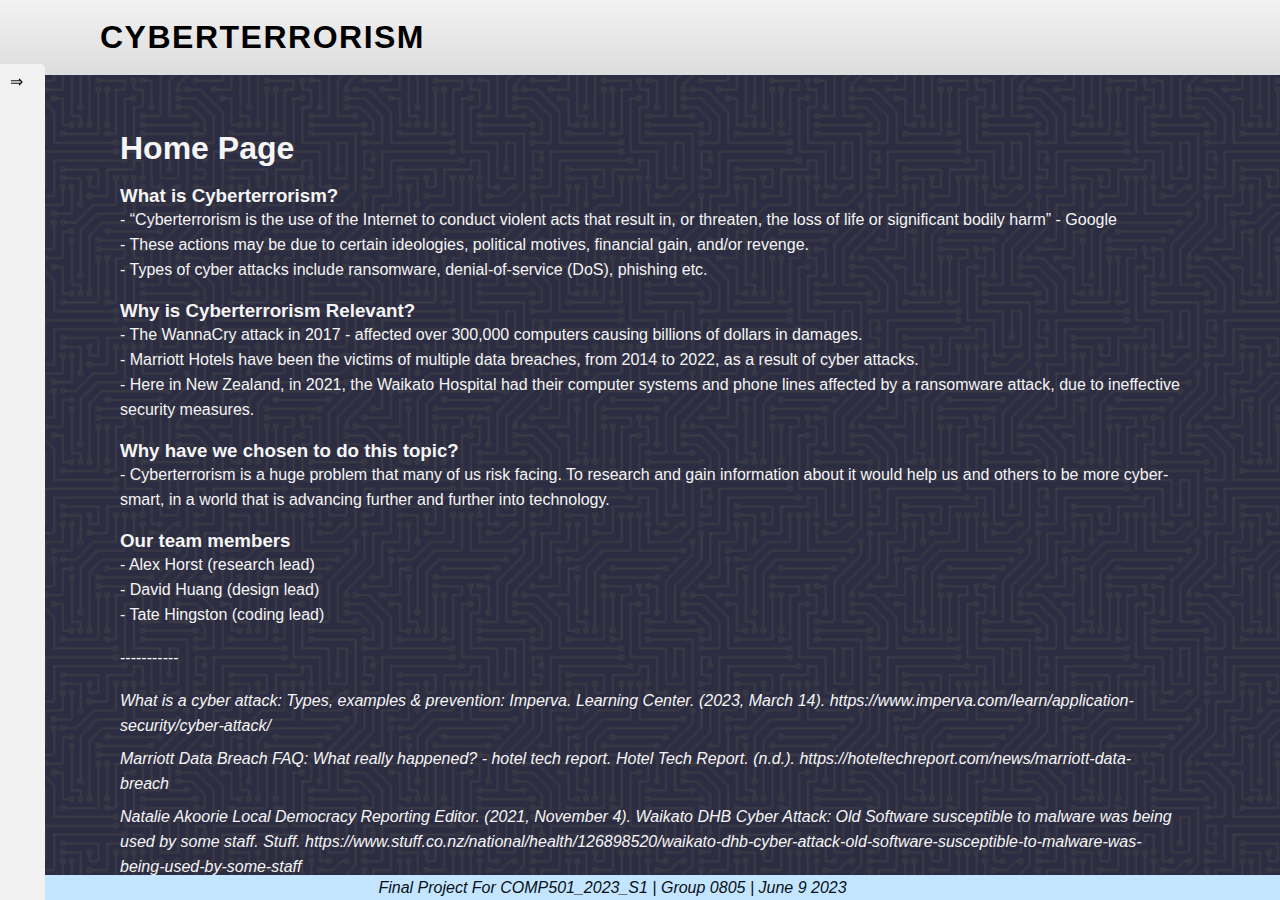
<file: index.html>
<!DOCTYPE html PUBLIC "-//W3C//DTD HTML 4.01//EN">
<html>

<head>
  <title>Cyberterrorism - Group 0805</title>
  <link rel="stylesheet" href="/styles/mainstyle.css">
</head>

<body>

<!-- Page header -->
<div class="header">
  <h1 style="display: block;">Cyberterrorism</h1>
</div>
<!-- Navbar -->

<label for="sidebar-toggle" class="sidebar-toggle-icon"></label>

<div class="sidebar">
  
  <div class="indicator">
    <p>⇒</p>
  </div>

  <ul class="sidebar-menu">
    <li><a href="/index.html">Home</a></li>
    <li><a href="/misc/topic.html">Our Topic</a></li>
    <li><a href="/misc/opportunities.html">Opportunities</a></li>
    <li><a href="/misc/risks.html">Risks</a></li>
    <li><a href="/misc/choices.html">Choices</a></li>
    <li><a href="/misc/portfolio.html">Our Portfolio</a></li>
    <li><a href="/misc/ethics.html">Ethical Reflections</a></li>
    <li><a href="/misc/team.html">Our Team</a></li>
    <li><a href="/misc/references.html">References</a></li>
  </ul>
</div>

<!-- Main content -->
<div class="main">
    <!-- Heading-->
  <h1>Home Page</h1>
  <br>
    <!-- Main Body -->
  <h3>What is Cyberterrorism?</h3>
  <p> - “Cyberterrorism is the use of the Internet to conduct violent acts that result in, or threaten, the loss of life or significant bodily harm” - Google</p>
  <p> - These actions may be due to certain ideologies, political motives, financial gain, and/or revenge.</p>
  <p> - Types of cyber attacks include ransomware, denial-of-service (DoS), phishing etc. </p>
  <br>
  <h3>Why is Cyberterrorism Relevant?</h3>
  <p> - The WannaCry attack in 2017 - affected over 300,000 computers causing billions of dollars in damages.</p>
  <p> - Marriott Hotels have been the victims of multiple data breaches, from 2014 to 2022, as a result of cyber attacks.</p>
  <p> - Here in New Zealand, in 2021, the Waikato Hospital had their computer systems and phone lines affected by a ransomware attack, due to ineffective security measures.</p>
  <br>
  <h3>Why have we chosen to do this topic?</h3>
  <p> - Cyberterrorism is a huge problem that many of us risk facing. To research and gain information about it would help us and others to be more cyber-smart, in a world that is advancing further and further into technology. </p>
  <br>
  <h3>Our team members</h3>
  <p> - Alex Horst (research lead)</p>
  <p> - David Huang (design lead)</p>
  <p> - Tate Hingston (coding lead)</p>
    <!-- Reference Links -->
  <br>
    <p>-----------</p>
  <br>
  <p><i>What is a cyber attack: Types, examples &amp; prevention: Imperva. Learning Center. (2023, March 14). https://www.imperva.com/learn/application-security/cyber-attack/</i></p><div class="sr"></div>
  <p><i>Marriott Data Breach FAQ: What really happened? - hotel tech report. Hotel Tech Report. (n.d.). https://hoteltechreport.com/news/marriott-data-breach </i></p><div class="sr"></div>
  <p><i>Natalie Akoorie Local Democracy Reporting Editor. (2021, November 4). Waikato DHB Cyber Attack: Old Software susceptible to malware was being used by some staff. Stuff. https://www.stuff.co.nz/national/health/126898520/waikato-dhb-cyber-attack-old-software-susceptible-to-malware-was-being-used-by-some-staff </i></p><div class="sr"></div>

  <!-- Page footer -->
  <div class="footer">
    <p><i>Final Project For COMP501_2023_S1 | Group 0805 | June 9 2023</i></p>
  </div>

</div>
</body>
</html>
</file>
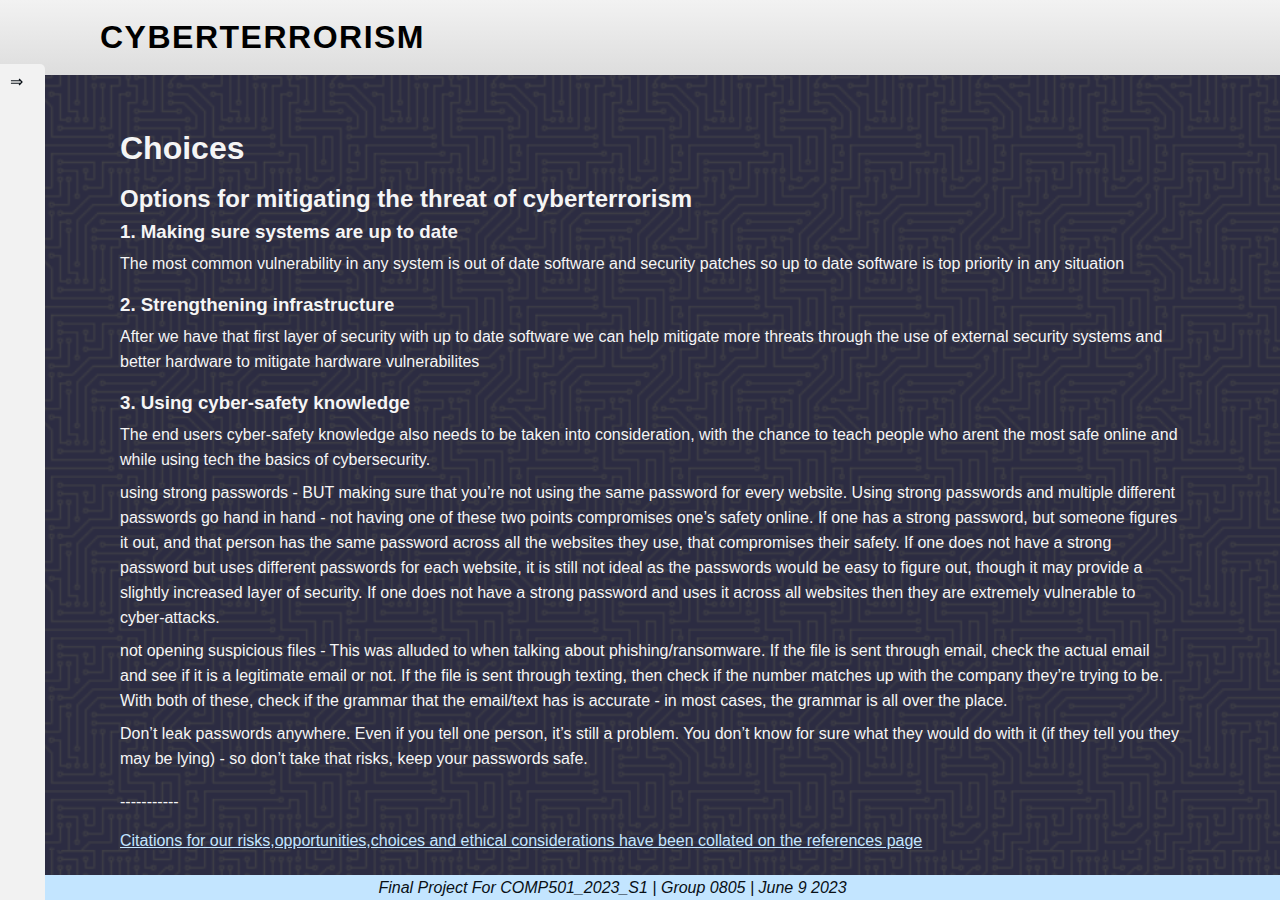
<file: misc/choices.html>
<!DOCTYPE html PUBLIC "-//W3C//DTD HTML 4.01//EN">
<html>

<head>
  <title>Cyberterrorism - Group 0805</title>
  <link rel="stylesheet" href="/styles/mainstyle.css">
</head>

<body>

<!-- Page header -->
<div class="header">
  <h1 style="display: block;">Cyberterrorism</h1>
</div>
<!-- Navbar -->

<label for="sidebar-toggle" class="sidebar-toggle-icon"></label>

<div class="sidebar">
  
  <div class="indicator">
    <p>⇒</p>
  </div>
  
  <ul class="sidebar-menu">
    <li><a href="/index.html">Home</a></li>
    <li><a href="/misc/topic.html">Our Topic</a></li>
    <li><a href="/misc/opportunities.html">Opportunities</a></li>
    <li><a href="/misc/risks.html">Risks</a></li>
    <li><a href="/misc/choices.html">Choices</a></li>
    <li><a href="/misc/portfolio.html">Our Portfolio</a></li>
    <li><a href="/misc/ethics.html">Ethical Reflections</a></li>
    <li><a href="/misc/team.html">Our Team</a></li>
    <li><a href="/misc/references.html">References</a></li>
  </ul>
</div>

<!-- Main content -->
<div class="main">
    <!-- Heading-->
  <h1>Choices</h1>
  <br>
  <h2>Options for mitigating the threat of cyberterrorism</h2>
  <div class="sr"></div>
  <h3>1. Making sure systems are up to date</h3>
  <div class="sr"></div>
  <p>The most common vulnerability in any system is out of date software and security patches so up to date software is top priority in any situation</p>
  <br>
  <h3>2. Strengthening infrastructure</h3>
  <div class="sr"></div>
  <p>After we have that first layer of security with up to date software we can help mitigate more threats through the use of external security systems and better hardware to mitigate hardware vulnerabilites</p>
  <br>
  <h3>3. Using cyber-safety knowledge</h3>
  <div class="sr"></div>
  <p>The end users cyber-safety knowledge also needs to be taken into consideration, with the chance to teach people who arent the most safe online and while using tech the basics of cybersecurity.</p>
  <div class="sr"></div>
  <p>using strong passwords - BUT making sure that you’re not using the same password for every website. Using strong passwords and multiple different passwords go hand in hand - not having one of these two points compromises one’s safety online. If one has a strong password, but someone figures it out, and that person has the same password across all the websites they use, that compromises their safety. If one does not have a strong password but uses different passwords for each website, it is still not ideal as the passwords would be easy to figure out, though it may provide a slightly increased layer of security. If one does not have a strong password and uses it across all websites then they are extremely vulnerable to cyber-attacks. </p>
  <div class="sr"></div>
  <p>not opening suspicious files - This was alluded to when talking about phishing/ransomware. If the file is sent through email, check the actual email and see if it is a legitimate email or not. If the file is sent through texting, then check if the number matches up with the company they’re trying to be. With both of these, check if the grammar that the email/text has is accurate - in most cases, the grammar is all over the place. </p>
  <div class="sr"></div>
  <p>Don’t leak passwords anywhere. Even if you tell one person, it’s still a problem. You don’t know for sure what they would do with it (if they tell you they may be lying) - so don’t take that risks, keep your passwords safe.  </p>
  <br>
  <p>-----------</p>
<br>
<a href="/misc/references.html">Citations for our risks,opportunities,choices and ethical considerations have been collated on the references page</a>
  <!-- Page footer -->
  <div class="footer">
    <p><i>Final Project For COMP501_2023_S1 | Group 0805 | June 9 2023</i></p>
  </div>

</div>
</body>
</html>
</file>
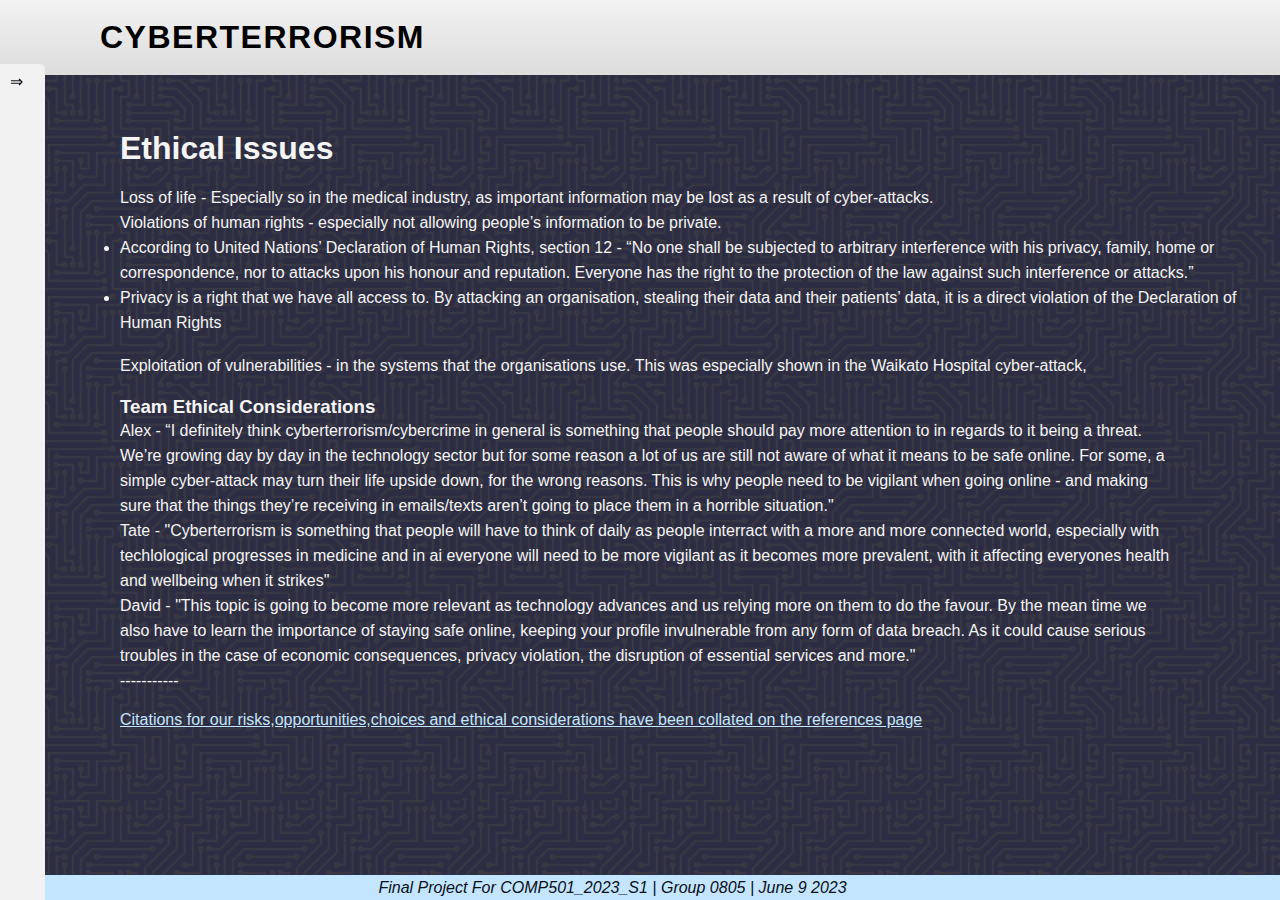
<file: misc/ethics.html>
<!DOCTYPE html PUBLIC "-//W3C//DTD HTML 4.01//EN">
<html>

<head>
  <title>Cyberterrorism - Group 0805</title>
  <link rel="stylesheet" href="/styles/mainstyle.css">
</head>

<body>

<!-- Page header -->
<div class="header">
  <h1 style="display: block;">Cyberterrorism</h1>
</div>
<!-- Navbar -->

<label for="sidebar-toggle" class="sidebar-toggle-icon"></label>

<div class="sidebar">
  
  <div class="indicator">
    <p>⇒</p>
  </div>
  
  <ul class="sidebar-menu">
    <li><a href="/index.html">Home</a></li>
    <li><a href="/misc/topic.html">Our Topic</a></li>
    <li><a href="/misc/opportunities.html">Opportunities</a></li>
    <li><a href="/misc/risks.html">Risks</a></li>
    <li><a href="/misc/choices.html">Choices</a></li>
    <li><a href="/misc/portfolio.html">Our Portfolio</a></li>
    <li><a href="/misc/ethics.html">Ethical Reflections</a></li>
    <li><a href="/misc/team.html">Our Team</a></li>
    <li><a href="/misc/references.html">References</a></li>
  </ul>
</div>

<!-- Main content -->
<div class="main">
    <!-- Heading-->
  <h1>Ethical Issues</h1>
  <br>
  <p>Loss of life - Especially so in the medical industry, as important information may be lost as a result of cyber-attacks.</p>
  <p>Violations of human rights - especially not allowing people’s information to be private.</p>
  <li>According to United Nations’ Declaration of Human Rights, section 12 - “No one shall be subjected to arbitrary interference with his privacy, family, home or correspondence, nor to attacks upon his honour and reputation. Everyone has the right to the protection of the law against such interference or attacks.”</li>
  <li>Privacy is a right that we have all access to. By attacking an organisation, stealing their data and their patients’ data, it is a direct violation of the Declaration of Human Rights</li>
  <br>
  <p>Exploitation of vulnerabilities - in the systems that the organisations use. This was especially shown in the Waikato Hospital cyber-attack,</p>
  <br>
  <h3>Team Ethical Considerations</h3>
  <p>Alex - “I definitely think cyberterrorism/cybercrime in general is something that people should pay more attention to in regards to it being a threat. We’re growing day by day in the technology sector but for some reason a lot of us are still not aware of what it means to be safe online. For some, a simple cyber-attack may turn their life upside down, for the wrong reasons. This is why people need to be vigilant when going online - and making sure that the things they’re receiving in emails/texts aren’t going to place them in a horrible situation."</p>
  <p>Tate - "Cyberterrorism is something that people will have to think of daily as people interract with a more and more connected world, especially with techlological progresses in medicine and in ai everyone will need to be more vigilant as it becomes more prevalent, with it affecting everyones health and wellbeing when it strikes"</p>
  <p>David - "This topic is going to become more relevant as technology advances and us relying more on them to do the favour. By the mean time we also have to learn the importance of staying safe online, keeping your profile invulnerable from any form of data breach. As it could cause serious troubles in the case of economic consequences, privacy violation, the disruption of essential services and more."</p>
<p>-----------</p>
<br>
<a href="/misc/references.html">Citations for our risks,opportunities,choices and ethical considerations have been collated on the references page</a>

  <!-- Page footer -->
  <div class="footer">
    <p><i>Final Project For COMP501_2023_S1 | Group 0805 | June 9 2023</i></p>
  </div>

</div>
</body>
</html>
</file>
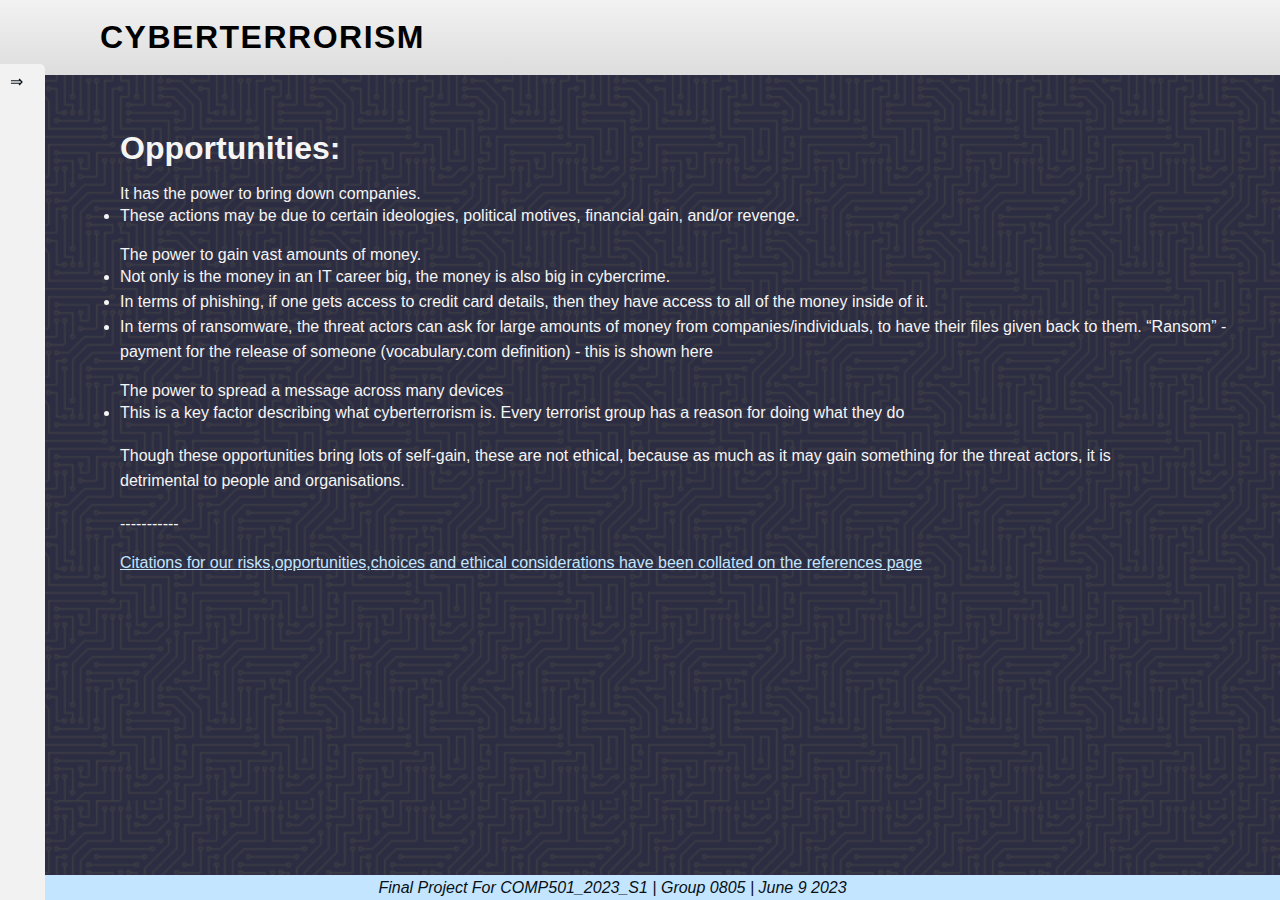
<file: misc/opportunities.html>
<!DOCTYPE html PUBLIC "-//W3C//DTD HTML 4.01//EN">
<html>

<head>
  <title>Cyberterrorism - Group 0805</title>
  <link rel="stylesheet" href="/styles/mainstyle.css">
</head>

<body>

<!-- Page header -->
<div class="header">
  <h1 style="display: block;">Cyberterrorism</h1>
</div>
<!-- Navbar -->

<label for="sidebar-toggle" class="sidebar-toggle-icon"></label>

<div class="sidebar">
  
  <div class="indicator">
    <p>⇒</p>
  </div>
  
  <ul class="sidebar-menu">
    <li><a href="/index.html">Home</a></li>
    <li><a href="/misc/topic.html">Our Topic</a></li>
    <li><a href="/misc/opportunities.html">Opportunities</a></li>
    <li><a href="/misc/risks.html">Risks</a></li>
    <li><a href="/misc/choices.html">Choices</a></li>
    <li><a href="/misc/portfolio.html">Our Portfolio</a></li>
    <li><a href="/misc/ethics.html">Ethical Reflections</a></li>
    <li><a href="/misc/team.html">Our Team</a></li>
    <li><a href="/misc/references.html">References</a></li>
  </ul>
</div>
<!-- Main content -->
<div class="main">
    <!-- Heading-->
  <h1>Opportunities:</h1>
  <br>
  It has the power to bring down companies. 
  <br>
  <li>These actions may be due to certain ideologies, political motives, financial gain, and/or revenge.</li>
  <br>
  The power to gain vast amounts of money. 
  <li>Not only is the money in an IT career big, the money is also big in cybercrime.</li>
  <li>In terms of phishing, if one gets access to credit card details, then they have access to all of the money inside of it. </li>
  <li>In terms of ransomware, the threat actors can ask for large amounts of money from companies/individuals, to have their files given back to them. “Ransom” - payment for the release of someone (vocabulary.com definition) - this is shown here</li>
  <br>
  The power to spread a message across many devices
  <br>
  <li>This is a key factor describing what cyberterrorism is. Every terrorist group has a reason for doing what they do</li>
  <br>
  <p>Though these opportunities bring lots of self-gain, these are not ethical, because as much as it may gain something for the threat actors, it is detrimental to people and organisations.</p>
  <br>
<p>-----------</p>
<br>
<a href="/misc/references.html">Citations for our risks,opportunities,choices and ethical considerations have been collated on the references page</a>
  <!-- Page footer -->
  <div class="footer">
    <p><i>Final Project For COMP501_2023_S1 | Group 0805 | June 9 2023</i></p>
  </div>
  <br>
  
</div>
</body>
</html>
</file>
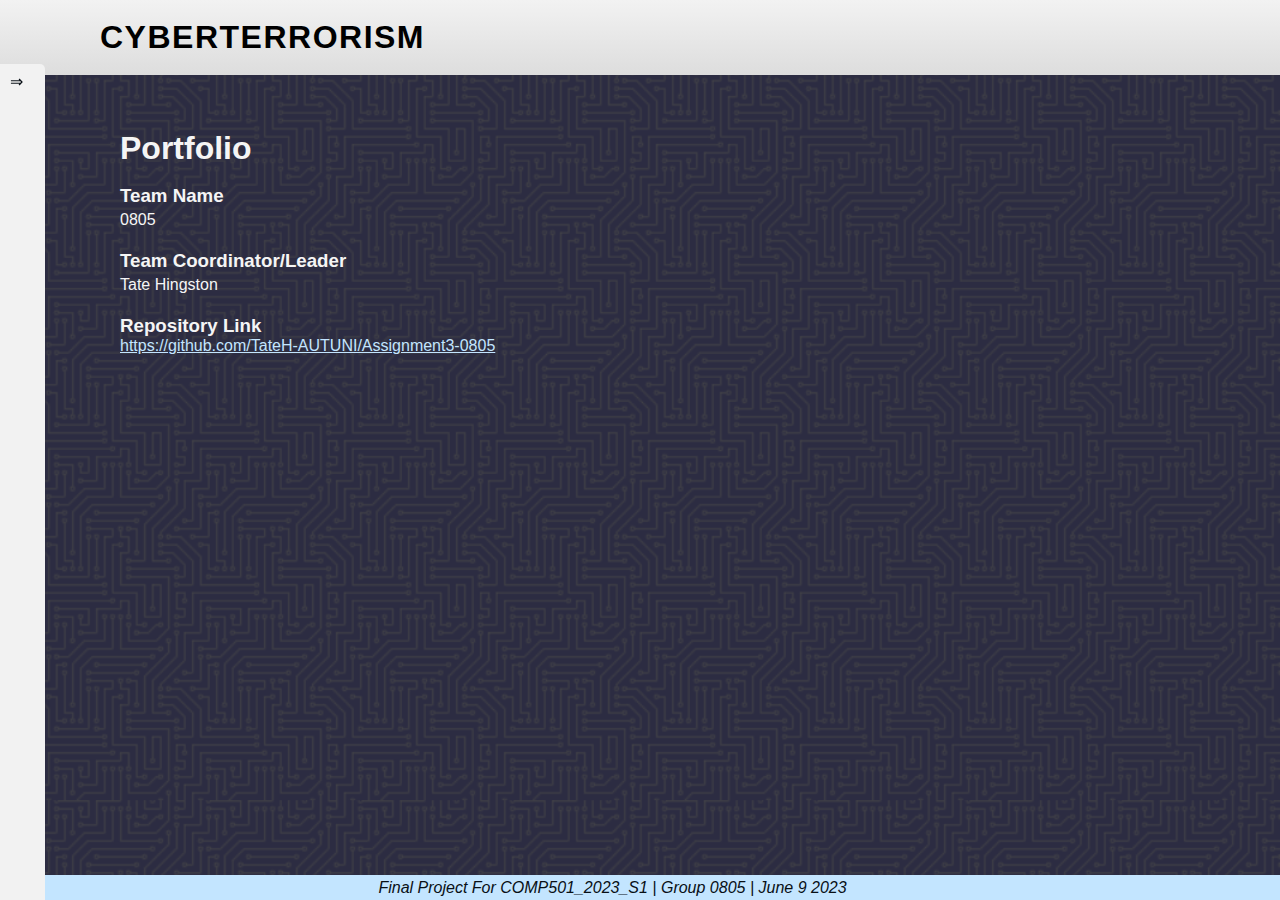
<file: misc/portfolio.html>
<!DOCTYPE html PUBLIC "-//W3C//DTD HTML 4.01//EN">
<html>

<head>
  <title>Portfolio - Group 0805</title>
  <link rel="stylesheet" href="/styles/mainstyle.css">
</head>

<body>

<!-- Page header -->
<div class="header">
  <h1 style="display: block;">Cyberterrorism</h1>
</div>
<!-- Navbar -->

<label for="sidebar-toggle" class="sidebar-toggle-icon"></label>

<div class="sidebar">
  
  <div class="indicator">
    <p>⇒</p>
  </div>
  
  <ul class="sidebar-menu">
    <li><a href="/index.html">Home</a></li>
    <li><a href="/misc/topic.html">Our Topic</a></li>
    <li><a href="/misc/opportunities.html">Opportunities</a></li>
    <li><a href="/misc/risks.html">Risks</a></li>
    <li><a href="/misc/choices.html">Choices</a></li>
    <li><a href="/misc/portfolio.html">Our Portfolio</a></li>
    <li><a href="/misc/ethics.html">Ethical Reflections</a></li>
    <li><a href="/misc/team.html">Our Team</a></li>
    <li><a href="/misc/references.html">References</a></li>
  </ul>
</div>

<!-- Main content -->
<div class="main">
    <!-- Heading-->
  <h1>Portfolio</h1>
  <br>
  <h3>Team Name</h3>
  <p>0805</p>
  <br>
  <h3>Team Coordinator/Leader</h3>
  <p>Tate Hingston</p>
  <br>
  <h3>Repository Link</h3>
  <a href="https://github.com/TateH-AUTUNI/Assignment3-0805">https://github.com/TateH-AUTUNI/Assignment3-0805</a>
  <!-- Page footer -->
  <div class="footer">
    <p><i>Final Project For COMP501_2023_S1 | Group 0805 | June 9 2023</i></p>
  </div>

</div>
</body>
</html>
</file>
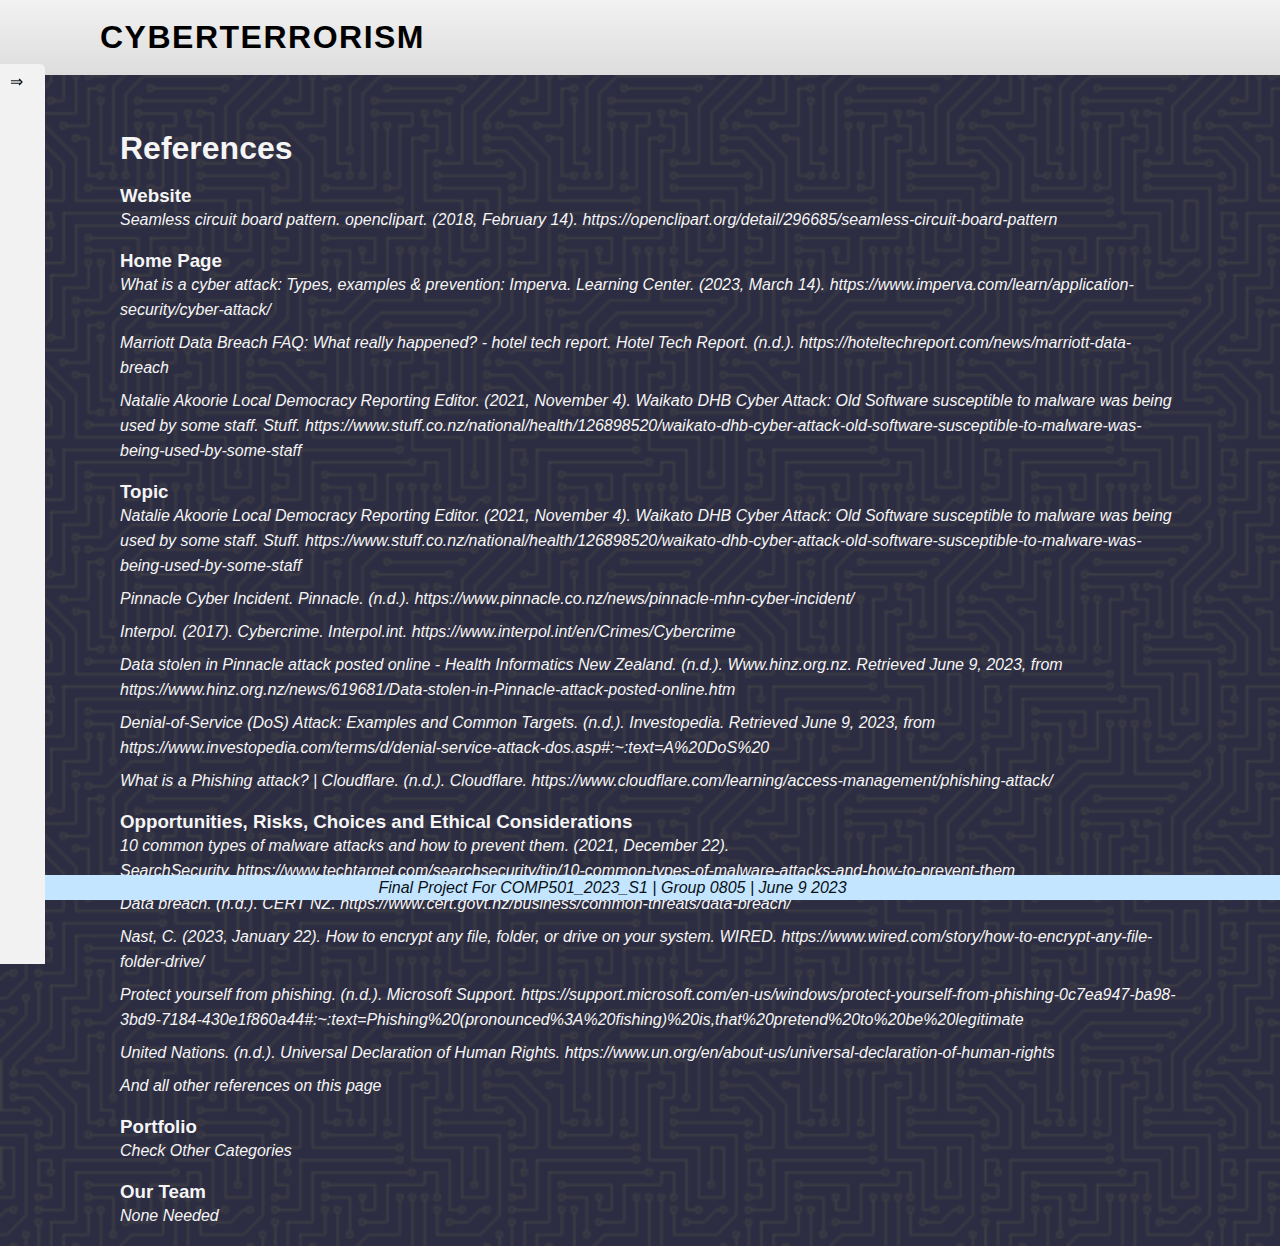
<file: misc/references.html>
<!DOCTYPE html PUBLIC "-//W3C//DTD HTML 4.01//EN">
<html>

<head>
  <title>References - Group 0805</title>
  <link rel="stylesheet" href="/styles/mainstyle.css">
  <style>
    .main p {
      font-style: italic;
    }
  </style>
</head>

<body>

<!-- Page header -->
<div class="header">
  <h1 style="display: block;">Cyberterrorism</h1>
</div>
<!-- Navbar -->

<label for="sidebar-toggle" class="sidebar-toggle-icon"></label>

<div class="sidebar">
  
  <div class="indicator">
    <p>⇒</p>
  </div>
  
  <ul class="sidebar-menu">
    <li><a href="/index.html">Home</a></li>
    <li><a href="/misc/topic.html">Our Topic</a></li>
    <li><a href="/misc/opportunities.html">Opportunities</a></li>
    <li><a href="/misc/risks.html">Risks</a></li>
    <li><a href="/misc/choices.html">Choices</a></li>
    <li><a href="/misc/portfolio.html">Our Portfolio</a></li>
    <li><a href="/misc/ethics.html">Ethical Reflections</a></li>
    <li><a href="/misc/team.html">Our Team</a></li>
    <li><a href="/misc/references.html">References</a></li>
  </ul>
</div>

<!-- Main content -->
<div class="main">
    <!-- Heading-->
  <h1>References</h1>
  <br>
  <h3>Website</h3>
  <p>Seamless circuit board pattern. openclipart. (2018, February 14). https://openclipart.org/detail/296685/seamless-circuit-board-pattern</p>
  <br>
  <h3>Home Page</h3>
  <p>What is a cyber attack: Types, examples &amp; prevention: Imperva. Learning Center. (2023, March 14). https://www.imperva.com/learn/application-security/cyber-attack/</p><div class="sr"></div>
  <p>Marriott Data Breach FAQ: What really happened? - hotel tech report. Hotel Tech Report. (n.d.). https://hoteltechreport.com/news/marriott-data-breach </p><div class="sr"></div>
  <p>Natalie Akoorie Local Democracy Reporting Editor. (2021, November 4). Waikato DHB Cyber Attack: Old Software susceptible to malware was being used by some staff. Stuff. https://www.stuff.co.nz/national/health/126898520/waikato-dhb-cyber-attack-old-software-susceptible-to-malware-was-being-used-by-some-staff </p>
  <br>
  <h3>Topic</h3>
  <p><i>Natalie Akoorie Local Democracy Reporting Editor. (2021, November 4). Waikato DHB Cyber Attack: Old Software susceptible to malware was being used by some staff. Stuff. https://www.stuff.co.nz/national/health/126898520/waikato-dhb-cyber-attack-old-software-susceptible-to-malware-was-being-used-by-some-staff</i></p><div class="sr"></div>
  <p><i>Pinnacle Cyber Incident. Pinnacle. (n.d.). https://www.pinnacle.co.nz/news/pinnacle-mhn-cyber-incident/ </i></p><div class="sr"></div>
  <p><i>Interpol. (2017). Cybercrime. Interpol.int. https://www.interpol.int/en/Crimes/Cybercrime</i></p><div class="sr"></div>
  <p><i>Data stolen in Pinnacle attack posted online - Health Informatics New Zealand. (n.d.). Www.hinz.org.nz. Retrieved June 9, 2023, from https://www.hinz.org.nz/news/619681/Data-stolen-in-Pinnacle-attack-posted-online.htm</i></p><div class="sr"></div>
  <p><i>Denial-of-Service (DoS) Attack: Examples and Common Targets. (n.d.). Investopedia. Retrieved June 9, 2023, from https://www.investopedia.com/terms/d/denial-service-attack-dos.asp#:~:text=A%20DoS%20</i></p><div class="sr"></div>
  <p><i>What is a Phishing attack? | Cloudflare. (n.d.). Cloudflare. https://www.cloudflare.com/learning/access-management/phishing-attack/</i></p>
  <br>
  <h3>Opportunities, Risks, Choices and Ethical Considerations</h3>
  <p>10 common types of malware attacks and how to prevent them. (2021, December 22). SearchSecurity. https://www.techtarget.com/searchsecurity/tip/10-common-types-of-malware-attacks-and-how-to-prevent-them</p><div class="sr"></div>
  <p>Data breach. (n.d.). CERT NZ. https://www.cert.govt.nz/business/common-threats/data-breach/</p><div class="sr"></div>
  <p>Nast, C. (2023, January 22). How to encrypt any file, folder, or drive on your system. WIRED. https://www.wired.com/story/how-to-encrypt-any-file-folder-drive/</p><div class="sr"></div>
  <p>Protect yourself from phishing. (n.d.). Microsoft Support. https://support.microsoft.com/en-us/windows/protect-yourself-from-phishing-0c7ea947-ba98-3bd9-7184-430e1f860a44#:~:text=Phishing%20(pronounced%3A%20fishing)%20is,that%20pretend%20to%20be%20legitimate </p><div class="sr"></div>
  <p>United Nations. (n.d.). Universal Declaration of Human Rights. https://www.un.org/en/about-us/universal-declaration-of-human-rights </p><div class="sr"></div>
  <p>And all other references on this page</p>
  <br>
  <h3>Portfolio</h3>
  <p>Check Other Categories</p>
  <br>
  <h3>Our Team</h3>
  <p>None Needed</p>
  <br>

  <!-- Page footer -->
  <div class="footer">
    <p><i>Final Project For COMP501_2023_S1 | Group 0805 | June 9 2023</i></p>
  </div>

</div>
</body>
</html>
</file>
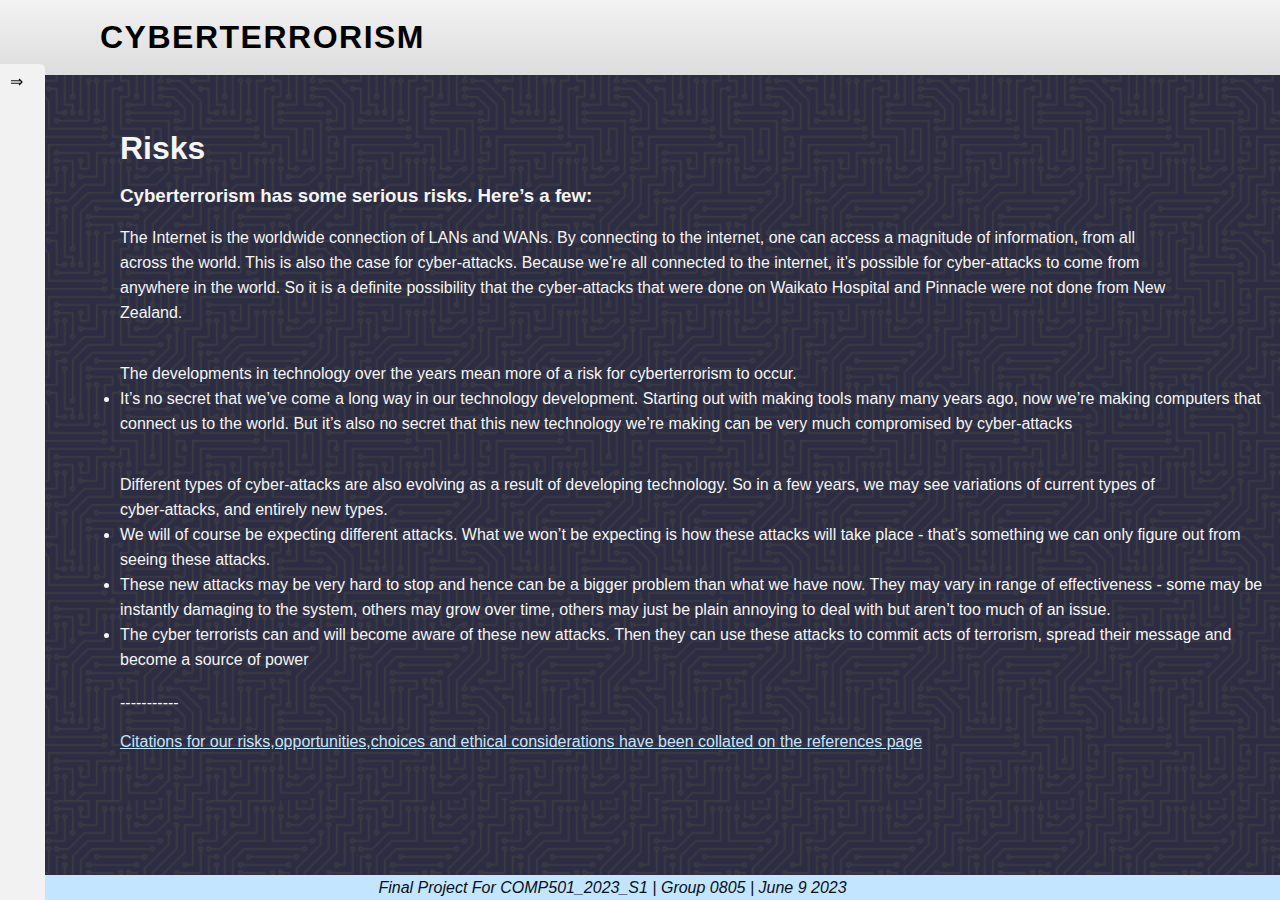
<file: misc/risks.html>
<!DOCTYPE html PUBLIC "-//W3C//DTD HTML 4.01//EN">
<html>

<head>
  <title>Cyberterrorism - Group 0805</title>
  <link rel="stylesheet" href="/styles/mainstyle.css">
</head>

<body>

<!-- Page header -->
<div class="header">
  <h1 style="display: block;">Cyberterrorism</h1>
</div>
<!-- Navbar -->

<label for="sidebar-toggle" class="sidebar-toggle-icon"></label>

<div class="sidebar">
  
  <div class="indicator">
    <p>⇒</p>
  </div>
  
  <ul class="sidebar-menu">
    <li><a href="/index.html">Home</a></li>
    <li><a href="/misc/topic.html">Our Topic</a></li>
    <li><a href="/misc/opportunities.html">Opportunities</a></li>
    <li><a href="/misc/risks.html">Risks</a></li>
    <li><a href="/misc/choices.html">Choices</a></li>
    <li><a href="/misc/portfolio.html">Our Portfolio</a></li>
    <li><a href="/misc/ethics.html">Ethical Reflections</a></li>
    <li><a href="/misc/team.html">Our Team</a></li>
    <li><a href="/misc/references.html">References</a></li>
  </ul>
</div>

<!-- Main content -->
<div class="main">
    <!-- Heading-->
  <h1>Risks</h1>
<br>
  <h3>Cyberterrorism has some serious risks. Here’s a few:</h3>
<br>
<p>The Internet is the worldwide connection of LANs and WANs. By connecting to the internet, one can access a magnitude of information, from all across the world. This is also the case for cyber-attacks. Because we’re all connected to the internet, it’s possible for cyber-attacks to come from anywhere in the world. So it is a definite possibility that the cyber-attacks that were done on Waikato Hospital and Pinnacle were not done from New Zealand. </p>
<br><br>
<p>The developments in technology over the years mean more of a risk for cyberterrorism to occur.</p>
<li>It’s no secret that we’ve come a long way in our technology development. Starting out with making tools many many years ago, now we’re making computers that connect us to the world. But it’s also no secret that this new technology we’re making can be very much compromised by cyber-attacks</li>
<br><br>
<p>Different types of cyber-attacks are also evolving as a result of developing technology. So in a few years, we may see variations of current types of cyber-attacks, and entirely new types.</p>
<li>We will of course be expecting different attacks. What we won’t be expecting is how these attacks will take place - that’s something we can only figure out from seeing these attacks.</li>
<li>These new attacks may be very hard to stop and hence can be a bigger problem than what we have now. They may vary in range of effectiveness - some may be instantly damaging to the system, others may grow over time, others may just be plain annoying to deal with but aren’t too much of an issue. </li>
<li>The cyber terrorists can and will become aware of these new attacks. Then they can use these attacks to commit acts of terrorism, spread their message and become a source of power</li>
<!-- Reference Links -->
<br>
<p>-----------</p>
<br>
<a href="/misc/references.html">Citations for our risks,opportunities,choices and ethical considerations have been collated on the references page</a>
<p><i></i></p><div class="sr"></div>
  <!-- Page footer -->
  <div class="footer">
    <p><i>Final Project For COMP501_2023_S1 | Group 0805 | June 9 2023</i></p>
  </div>

</div>
</body>
</html>
</file>
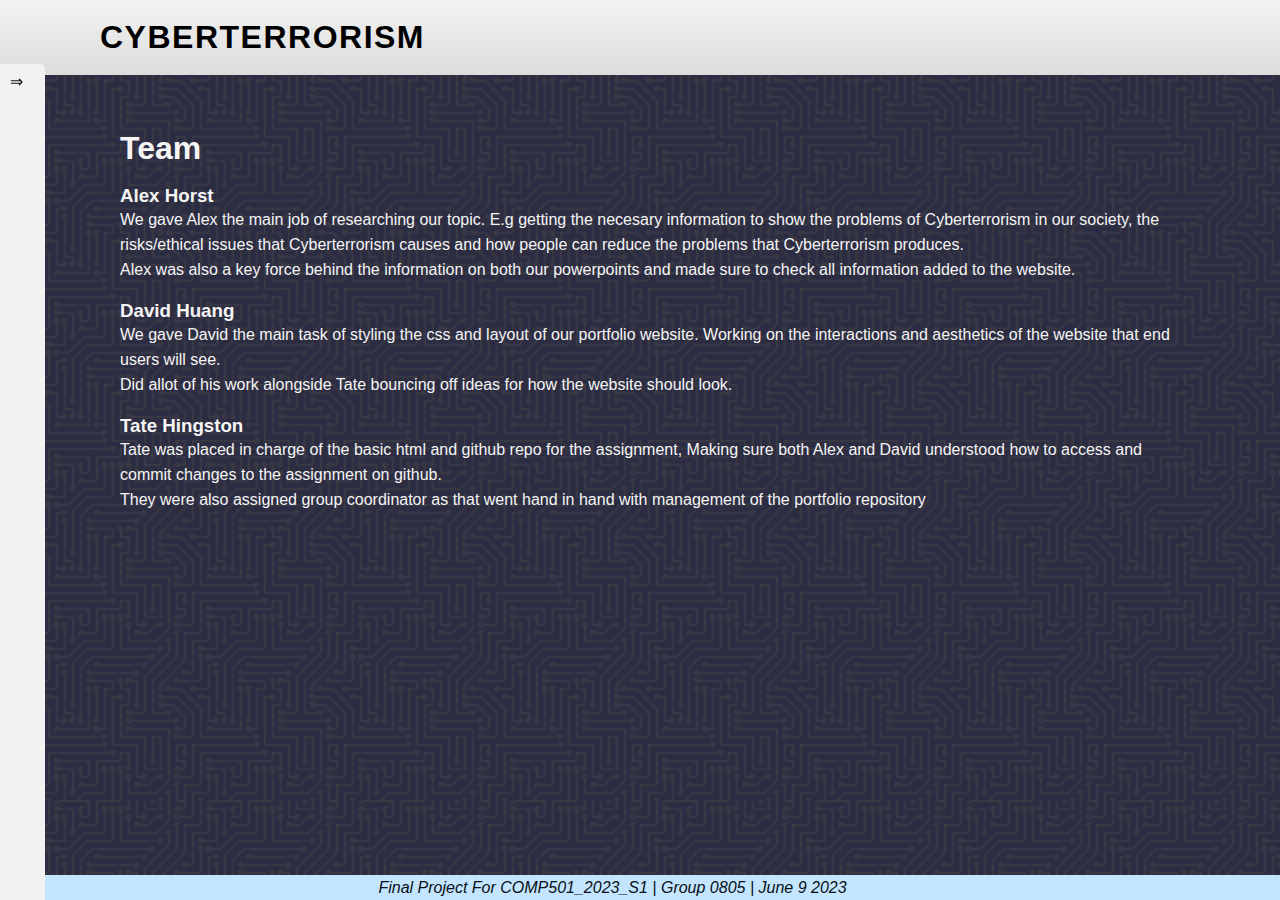
<file: misc/team.html>
<!DOCTYPE html PUBLIC "-//W3C//DTD HTML 4.01//EN">
<html>

<head>
  <title>Cyberterrorism - Group 0805</title>
  <link rel="stylesheet" href="/styles/mainstyle.css">
</head>

<body>

<!-- Page header -->
<div class="header">
  <h1 style="display: block;">Cyberterrorism</h1>
</div>
<!-- Navbar -->

<label for="sidebar-toggle" class="sidebar-toggle-icon"></label>

<div class="sidebar">
  
  <div class="indicator">
    <p>⇒</p>
  </div>
  
  <ul class="sidebar-menu">
    <li><a href="/index.html">Home</a></li>
    <li><a href="/misc/topic.html">Our Topic</a></li>
    <li><a href="/misc/opportunities.html">Opportunities</a></li>
    <li><a href="/misc/risks.html">Risks</a></li>
    <li><a href="/misc/choices.html">Choices</a></li>
    <li><a href="/misc/portfolio.html">Our Portfolio</a></li>
    <li><a href="/misc/ethics.html">Ethical Reflections</a></li>
    <li><a href="/misc/team.html">Our Team</a></li>
    <li><a href="/misc/references.html">References</a></li>
  </ul>
</div>

<!-- Main content -->
<div class="main">
    <!-- Heading-->
  <h1>Team</h1>
  <br>
  <h3>Alex Horst</h3>
  <p>We gave Alex the main job of researching our topic. E.g getting the necesary information to show the problems of Cyberterrorism in our society, the risks/ethical issues that Cyberterrorism causes and how people can reduce the problems that Cyberterrorism produces.</p>
  <p>Alex was also a key force behind the information on both our powerpoints and made sure to check all information added to the website.</p>
  <br>
  <h3>David Huang</h3>
  <p>We gave David the main task of styling the css and layout of our portfolio website. Working on the interactions and aesthetics of the website that end users will see.</p>
  <p>Did allot of his work alongside Tate bouncing off ideas for how the website should look.</p>
  <br>
  <h3>Tate Hingston</h3>
  <p>Tate was placed in charge of the basic html and github repo for the assignment, Making sure both Alex and David understood how to access and commit changes to the assignment on github.</p>
  <p>They were also assigned group coordinator as that went hand in hand with management of the portfolio repository</p>
  <!-- Page footer -->
  <div class="footer">
    <p><i>Final Project For COMP501_2023_S1 | Group 0805 | June 9 2023</i></p>
  </div>

</div>
</body>
</html>
</file>
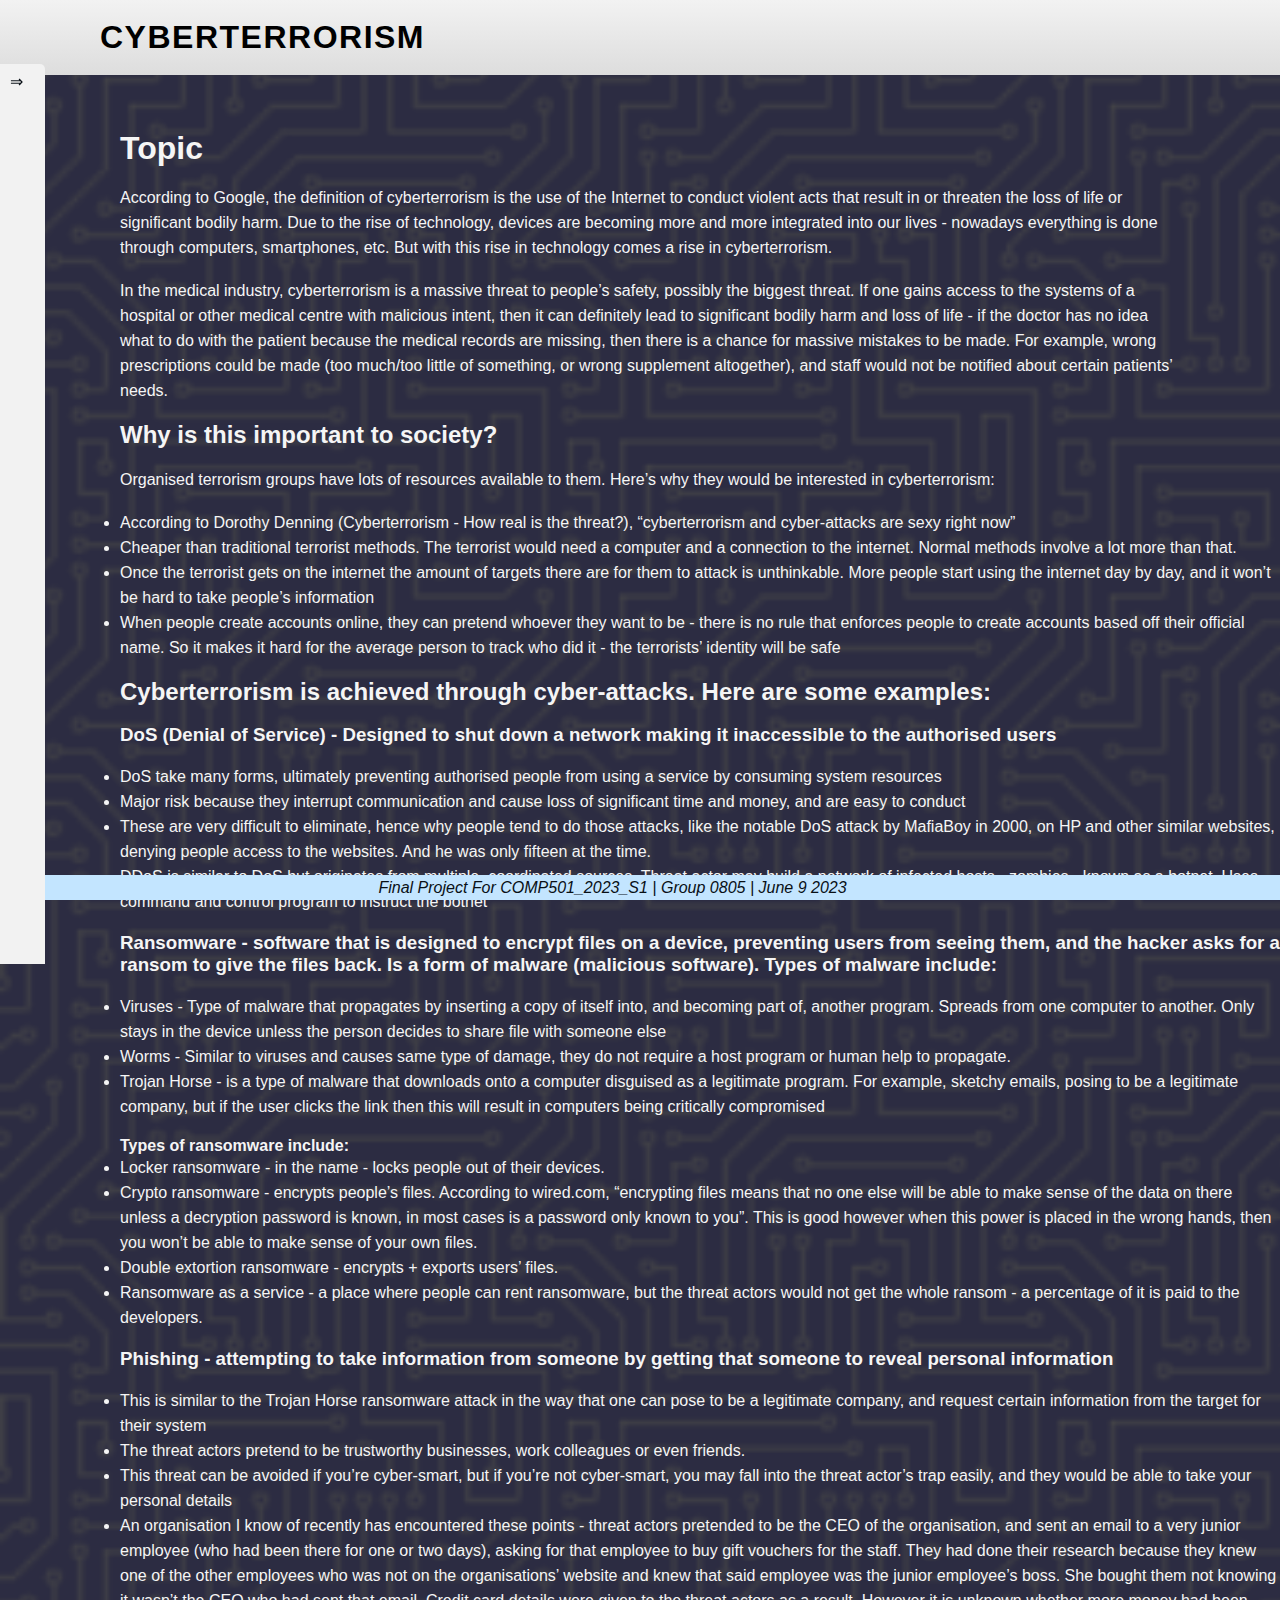
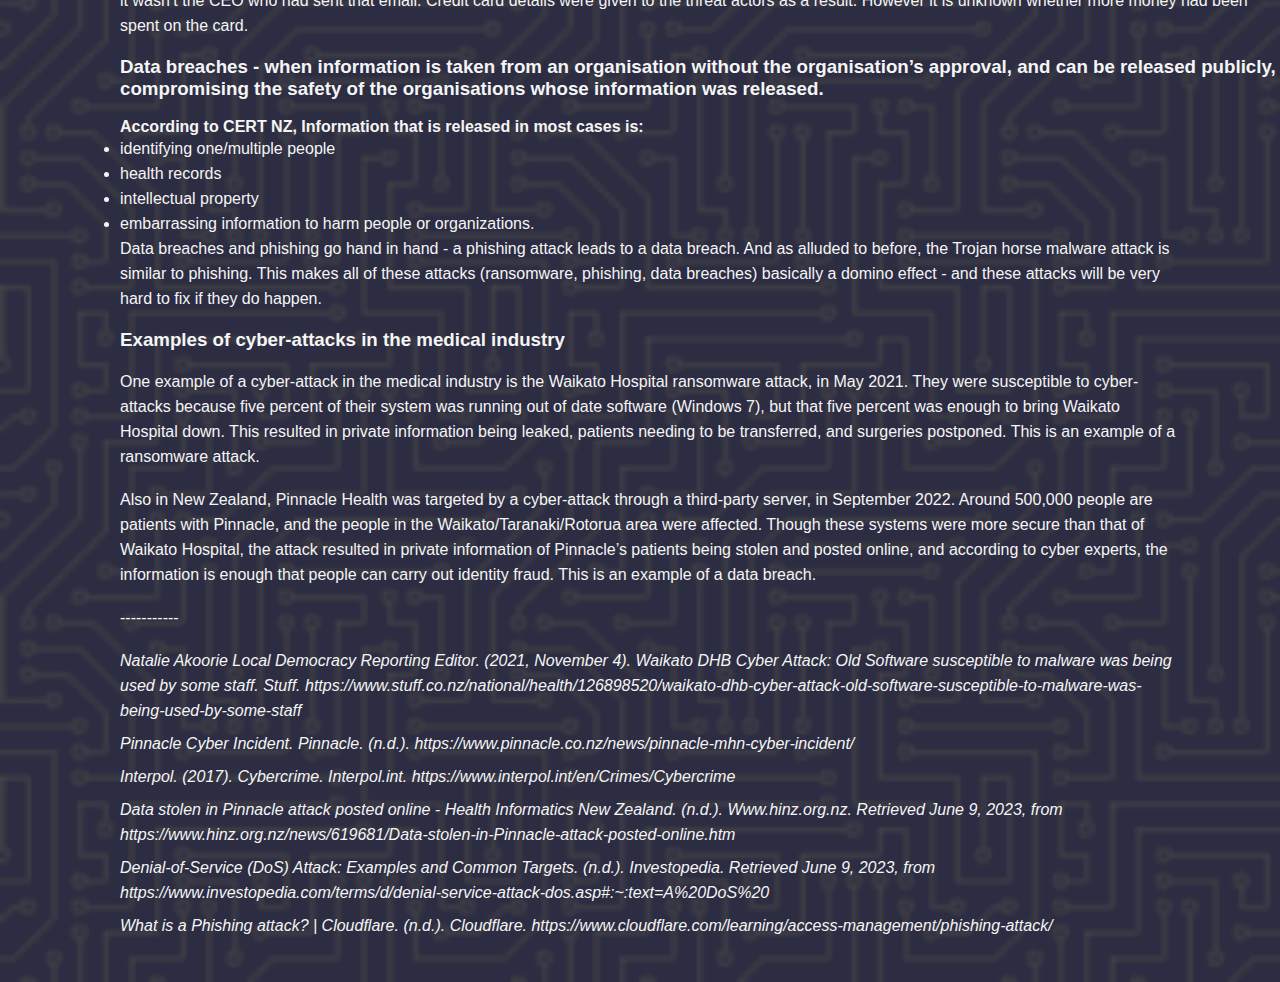
<file: misc/topic.html>
<!DOCTYPE html PUBLIC "-//W3C//DTD HTML 4.01//EN">
<html>

<head>
  <title>Topic - Group 0805</title>
  <link rel="stylesheet" href="/styles/mainstyle.css">
</head>

<body>

<!-- Page header -->
<div class="header">
  <h1 style="display: block;">Cyberterrorism</h1>
</div>
<!-- Navbar -->

<label for="sidebar-toggle" class="sidebar-toggle-icon"></label>

<div class="sidebar">
  
  <div class="indicator">
    <p>⇒</p>
  </div>
  
  <ul class="sidebar-menu">
    <li><a href="/index.html">Home</a></li>
    <li><a href="/misc/topic.html">Our Topic</a></li>
    <li><a href="/misc/opportunities.html">Opportunities</a></li>
    <li><a href="/misc/risks.html">Risks</a></li>
    <li><a href="/misc/choices.html">Choices</a></li>
    <li><a href="/misc/portfolio.html">Our Portfolio</a></li>
    <li><a href="/misc/ethics.html">Ethical Reflections</a></li>
    <li><a href="/misc/team.html">Our Team</a></li>
    <li><a href="/misc/references.html">References</a></li>
  </ul>
</div>

<!-- Main content -->
<div class="main">
    <!-- Heading-->
  <h1>Topic</h1>

  <br>
    <!-- Main Body -->
  <p>According to Google, the definition of cyberterrorism is the use of the Internet to conduct violent acts that result in or threaten the loss of life or significant bodily harm. Due to the rise of technology, devices are becoming more and more integrated into our lives - nowadays everything is done through computers, smartphones, etc. But with this rise in technology comes a rise in cyberterrorism.
  </p>
  <br>
  <p>In the medical industry, cyberterrorism is a massive threat to people’s safety, possibly the biggest threat. If one gains access to the systems of a hospital or other medical centre with malicious intent, then it can definitely lead to significant bodily harm and loss of life - if the doctor has no idea what to do with the patient because the medical records are missing, then there is a chance for massive mistakes to be made. For example, wrong prescriptions could be made (too much/too little of something, or wrong supplement altogether), and staff would not be notified about certain patients’ needs. 
  </p>
  <br>
  <h2>Why is this important to society?</h2>
  <br>
  <p>Organised terrorism groups have lots of resources available to them. Here’s why they would be interested in cyberterrorism:</p>
  <br>
  <li>According to Dorothy Denning (Cyberterrorism - How real is the threat?), “cyberterrorism and cyber-attacks are sexy right now” </li>
  <li>Cheaper than traditional terrorist methods. The terrorist would need a computer and a connection to the internet. Normal methods involve a lot more than that. </li>
  <li>Once the terrorist gets on the internet the amount of targets there are for them to attack is unthinkable. More people start using the internet day by day, and it won’t be hard to take people’s information</li>
  <li>When people create accounts online, they can pretend whoever they want to be - there is no rule that enforces people to create accounts based off their official name. So it makes it hard for the average person to track who did it - the terrorists’ identity will be safe</li>

  <br>
  <h2>Cyberterrorism is achieved through cyber-attacks. Here are some examples:</h2> <br>
     <h3>DoS (Denial of Service) - Designed to shut down a network making it inaccessible to the authorised users</h3>
     <br>
     <li>DoS take many forms, ultimately preventing authorised people from using a service by consuming system resources</li>
     <li>Major risk because they interrupt communication and cause loss of significant time and money, and are easy to conduct</li>
     <li>These are very difficult to eliminate, hence why people tend to do those attacks, like the notable DoS attack by MafiaBoy in 2000, on HP and other similar websites, denying people access to the websites. And he was only fifteen at the time. </li>
     <li>DDoS is similar to DoS but originates from multiple, coordinated sources. Threat actor may build a network of infected hosts - zombies - known as a botnet. Uses command and control program to instruct the botnet</li>
  <br>
    <h3>Ransomware - software that is designed to encrypt files on a device, preventing users from seeing them, and the hacker asks for a ransom to give the files back. Is a form of malware (malicious software). Types of malware include: </h3>
    <br>
    <li>Viruses - Type of malware that propagates by inserting a copy of itself into, and becoming part of, another program. Spreads from one computer to another. Only stays in the device unless the person decides to share file with someone else</li>
    <li>Worms - Similar to viruses and causes same type of damage, they do not require a host program or human help to propagate. </li>
    <li>Trojan Horse - is a type of malware that downloads onto a computer disguised as a legitimate program. For example, sketchy emails, posing to be a legitimate company, but if the user clicks the link then this will result in computers being critically compromised </li>
  <br>
  <h4>Types of ransomware include:</h4>
    <li>Locker ransomware - in the name - locks people out of their devices.</li>
    <li>Crypto ransomware - encrypts people’s files. According to wired.com, “encrypting files means that no one else will be able to make sense of the data on there unless a decryption password is known, in most cases is a password only known to you”. This is good however when this power is placed in the wrong hands, then you won’t be able to make sense of your own files.</li>
    <li>Double extortion ransomware - encrypts + exports users’ files.</li>
    <li>Ransomware as a service - a place where people can rent ransomware, but the threat actors would not get the whole ransom - a percentage of it is paid to the developers. </li>
  <br>
  <h3>Phishing - attempting to take information from someone by getting that someone to reveal personal information</h3>
<br>
  <li>This is similar to the Trojan Horse ransomware attack in the way that one can pose to be a legitimate company, and request certain information from the target for their system</li>
  <li>The threat actors pretend to be trustworthy businesses, work colleagues or even friends. </li>
  <li>This threat can be avoided if you’re cyber-smart, but if you’re not cyber-smart, you may fall into the threat actor’s trap easily, and they would be able to take your personal details</li>
  <li>An organisation I know of recently has encountered these points - threat actors pretended to be the CEO of the organisation, and sent an email to a very junior employee (who had been there for one or two days), asking for that employee to buy gift vouchers for the staff. They had done their research because they knew one of the other employees who was not on the organisations’ website and knew that said employee was the junior employee’s boss. She bought them not knowing it wasn’t the CEO who had sent that email. Credit card details were given to the threat actors as a result. However it is unknown whether more money had been spent on the card.</li>
  <br>
  <h3>Data breaches - when information is taken from an organisation without the organisation’s approval, and can be released publicly, compromising the safety of the organisations whose information was released. </h3>
  <br><h4>According to CERT NZ, Information that is released in most cases is: </h4>
  <li>identifying one/multiple people</li>
  <li>health records </li>
  <li>intellectual property</li>
  <li>embarrassing information to harm people or organizations.</li>
  <p>Data breaches and phishing go hand in hand - a phishing attack leads to a data breach. And as alluded to before, the Trojan horse malware attack is similar to phishing. This makes all of these attacks (ransomware, phishing, data breaches) basically a domino effect - and these attacks will be very hard to fix if they do happen.</p>
  <br>
  
  <h3>Examples of cyber-attacks in the medical industry</h3>
  <br>
  <p>One example of a cyber-attack in the medical industry is the Waikato Hospital ransomware attack, in May 2021. They were susceptible to cyber-attacks because five percent of their system was running out of date software (Windows 7), but that five percent was enough to bring Waikato Hospital down. This resulted in private information being leaked, patients needing to be transferred, and surgeries postponed. This is an example of a ransomware attack. 
  </p>
  <br>
  <p>Also in New Zealand, Pinnacle Health was targeted by a cyber-attack through a third-party server, in September 2022. Around 500,000 people are patients with Pinnacle, and the people in the Waikato/Taranaki/Rotorua area were affected. Though these systems were more secure than that of Waikato Hospital, the attack resulted in private information of Pinnacle’s patients being stolen and posted online, and according to cyber experts, the information is enough that people can carry out identity fraud. This is an example of a data breach. 
  </p>
  <br>
  <p>-----------</p>
  <br>
  <p><i>Natalie Akoorie Local Democracy Reporting Editor. (2021, November 4). Waikato DHB Cyber Attack: Old Software susceptible to malware was being used by some staff. Stuff. https://www.stuff.co.nz/national/health/126898520/waikato-dhb-cyber-attack-old-software-susceptible-to-malware-was-being-used-by-some-staff</i></p><div class="sr"></div>
  <p><i>Pinnacle Cyber Incident. Pinnacle. (n.d.). https://www.pinnacle.co.nz/news/pinnacle-mhn-cyber-incident/ </i></p><div class="sr"></div>
  <p><i>Interpol. (2017). Cybercrime. Interpol.int. https://www.interpol.int/en/Crimes/Cybercrime</i></p><div class="sr"></div>
  <p><i>Data stolen in Pinnacle attack posted online - Health Informatics New Zealand. (n.d.). Www.hinz.org.nz. Retrieved June 9, 2023, from https://www.hinz.org.nz/news/619681/Data-stolen-in-Pinnacle-attack-posted-online.htm</i></p><div class="sr"></div>
  <p><i>Denial-of-Service (DoS) Attack: Examples and Common Targets. (n.d.). Investopedia. Retrieved June 9, 2023, from https://www.investopedia.com/terms/d/denial-service-attack-dos.asp#:~:text=A%20DoS%20</i></p><div class="sr"></div>
  <p><i>What is a Phishing attack? | Cloudflare. (n.d.). Cloudflare. https://www.cloudflare.com/learning/access-management/phishing-attack/</i></p><div class="sr"></div>
  <br>
  <br>
  <p>   </p>
  <!-- Page footer -->
  <div class="footer">
    <p><i>Final Project For COMP501_2023_S1 | Group 0805 | June 9 2023</i></p>
  </div>

</div>
</body>
</html>
</file>
<file: styles/mainstyle.css>
*{
  margin: 0;
  padding: 0;
  font-family: sans-serif;
  box-sizing: border-box;
}

body{
  
  background-image: url("/images/296685.png");
  background-size: cover;
  color:whitesmoke;
}
.header {
  position: fixed;
  width: 100%;
  height: 75px;
  line-height: 75px;
  background-image: linear-gradient(#f2f2f2, #dddddd);
  text-align: center;
  padding: 0px 100px;
}
.header h1{
  color: black;
  float: left;
  letter-spacing: 1.5px;
  text-transform: uppercase;
  cursor: pointer;
  font-family: sans-serif;
  font-weight: bold;
}

.main{
  padding-left: 120px;
  padding-top: 130px;
  color: whitesmoke;
  z-index: -1;
}

.sr{
  height: 8px;
}

a:link {
  color: rgb(13, 13, 35) 
}

.main a:link {
  color: #c3e5ff;
}


.footer {
  position: fixed;
  left: 45px;
  bottom: 0;
  width: calc(100% - 45px);
  background-color: #c3e5ff;
  color:#091016;
  text-align: center;
  z-index: 0;
}

.sidebar {
  position: fixed;
  top: 0;
  left: -155px;
  width: 200px;
  height: 100vh;
  background-color: #f2f2f2;
  transition: .3s ease-in-out;
  margin-top: 4rem;
  border-top-right-radius: 5px;
  z-index: 1;
}

.sidebar:hover{
  left: 0px;
}

.sidebar:hover .indicator{
  color: #09101600;
}

.indicator{
  font-size: 30px;
  position: absolute;
  top: 5px;
  left: 165px;
  z-index: 1;
  color:#091016ff;
  transition: .3s ease-in-out;
}

.sidebar-menu {
  margin: 10px;
  padding: 0;
  list-style-type: none;
}

.sidebar-menu li {
  padding: 10px;
}

.sidebar-menu li a {
  text-decoration: none;
  color: #333;
}

p{
  font-size: medium; 
  margin-right: 100px;
  line-height: 25px;
}
li{
  line-height: 25px;
}
</file>
